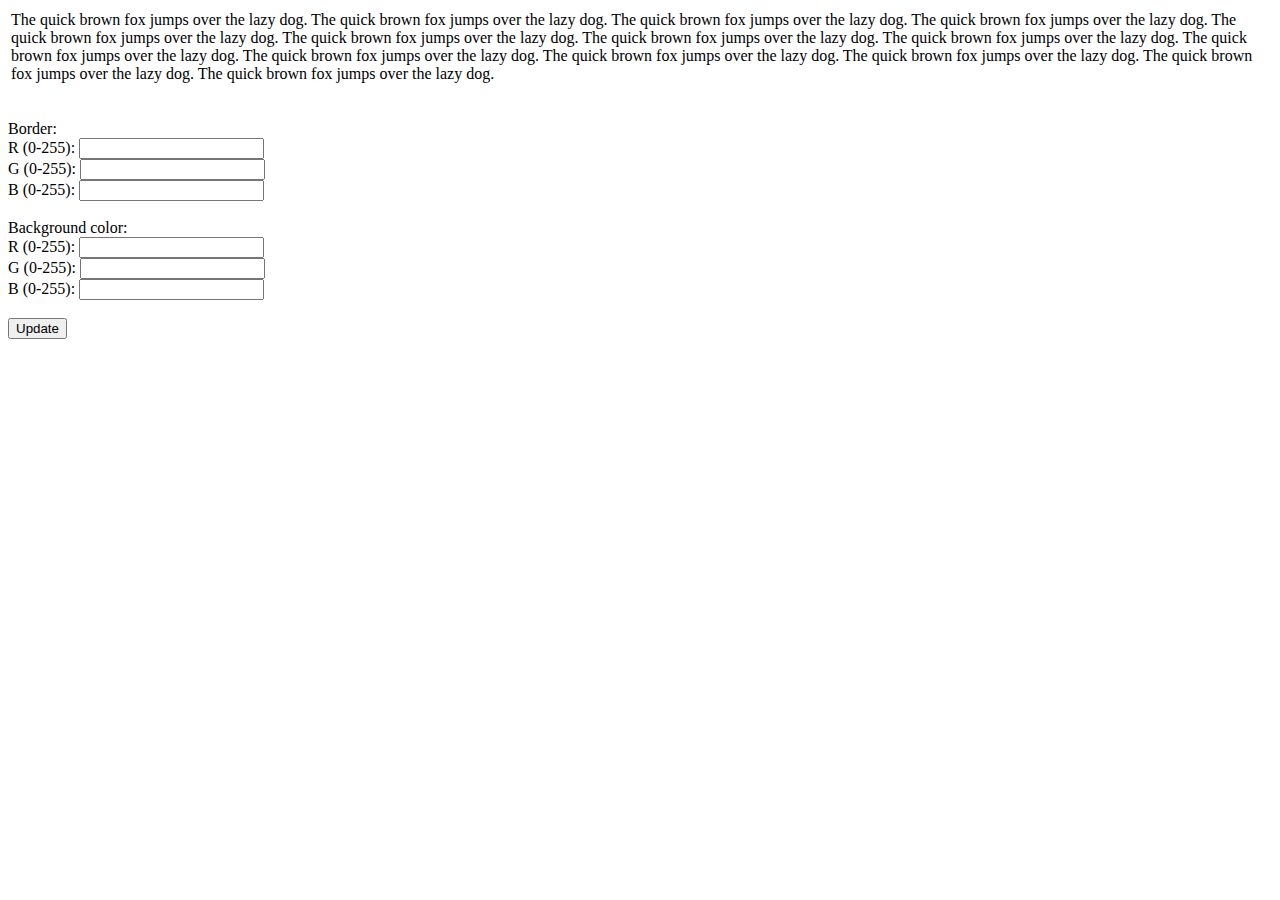
<file: css_manipulation.htm>
<html>
  <head>
    <link href="css/css_manipulation_style.css" rel="stylesheet" type="text/css"/>
    <script type="text/javascript" src="js/css_manipulation.js"></script>
    <title>CSS Manipulation</title>
  </head>

  <body>
    <p id="dummyParagraph">
      The quick brown fox jumps over the lazy dog.
      The quick brown fox jumps over the lazy dog.
      The quick brown fox jumps over the lazy dog.
      The quick brown fox jumps over the lazy dog.
      The quick brown fox jumps over the lazy dog.
      The quick brown fox jumps over the lazy dog.
      The quick brown fox jumps over the lazy dog.
      The quick brown fox jumps over the lazy dog.
      The quick brown fox jumps over the lazy dog.
      The quick brown fox jumps over the lazy dog.
      The quick brown fox jumps over the lazy dog.
      The quick brown fox jumps over the lazy dog.
      The quick brown fox jumps over the lazy dog.
      The quick brown fox jumps over the lazy dog.
    </p>
    <br>

    Border:
    <br>
    R (0-255): <input type="text" id="borderR"></type>
    <br>
    G (0-255): <input type="text" id="borderG"></type>
    <br>
    B (0-255): <input type="text" id="borderB"></type>
    <br><br>

    Background color:
    <br>
    R (0-255): <input type="text" id="backgroundR"></type>
    <br>
    G (0-255): <input type="text" id="backgroundG"></type>
    <br>
    B (0-255): <input type="text" id="backgroundB"></type>
    <br><br>

    <button onclick="update()">Update</button>
  </body>
</html>
</file>
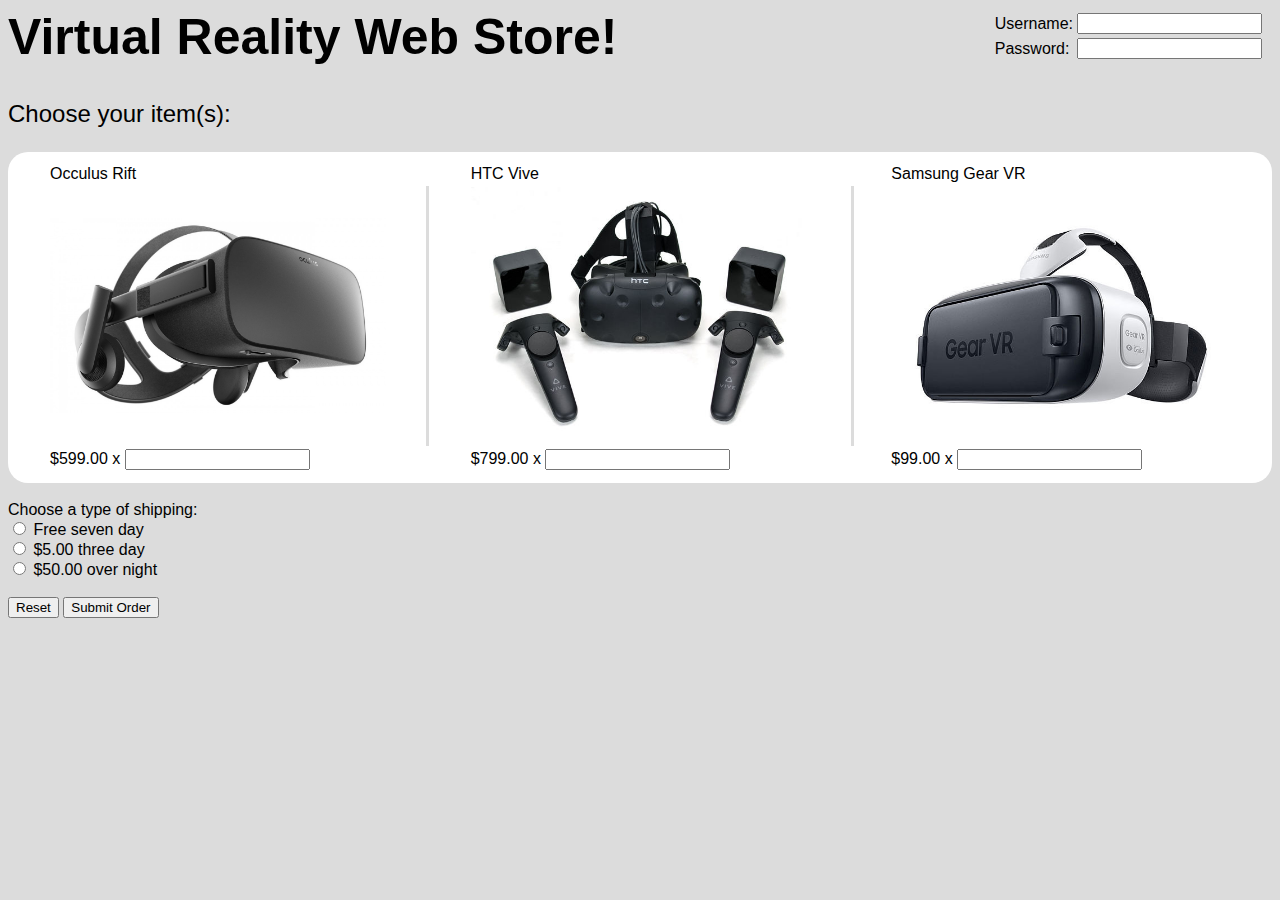
<file: customer_frontend.html>
<html>
  <head>
    <link href="css/web_store_style.css" rel="stylesheet" type="text/css"/>
    <script type="text/javascript" src="js/form_checker.js"></script>
    <title>Web Store</title>
  </head>

  <body>
    <h1>Virtual Reality Web Store!</h1>
    <form onsubmit="return check();" action="php/customer_backend.php" method="post">
      <div id="up">
        <table>
          <tr>
            <td>Username:</td>
            <td><input type="text" id="user"></type></td>
          </tr>
          <tr>
            <td>Password:</td>
            <td><input type="password" id="pass"></type></td>
          </tr>
        </table>
        <br>
      </div>

      <p>Choose your item(s):</p>
      <table class="items">
        <tr>
          <td>Occulus Rift</td>
          <td>HTC Vive</td>
          <td>Samsung Gear VR</td>
        </tr>
        <tr>
          <td><img src="img/oculus-rift.jpg" width="100%"></td>
          <td><img src="img/htc-vive.jpg" width="100%"></td>
          <td><img src="img/gear-vr.jpg" width="100%"></td>
        </tr>
        <tr>
          <td>$599.00 x <input type="number" name="quantity1" id="quantity1" min="0"></td>
          <td>$799.00 x <input type="number" name="quantity2" id="quantity2" min="0"></td>
          <td>$99.00 x <input type="number" name="quantity3" id="quantity3" min="0"></td>
        </tr>
      </table>
      <br>

      Choose a type of shipping:<br>
      <input type="radio" name="shipping" value="7"> Free seven day<br>
      <input type="radio" name="shipping" value="3"> $5.00 three day<br>
      <input type="radio" name="shipping" value="1"> $50.00 over night<br><br>

      <input type="reset">
      <input type="submit" value="Submit Order">
    </form>
  </body>
</html>
</file>
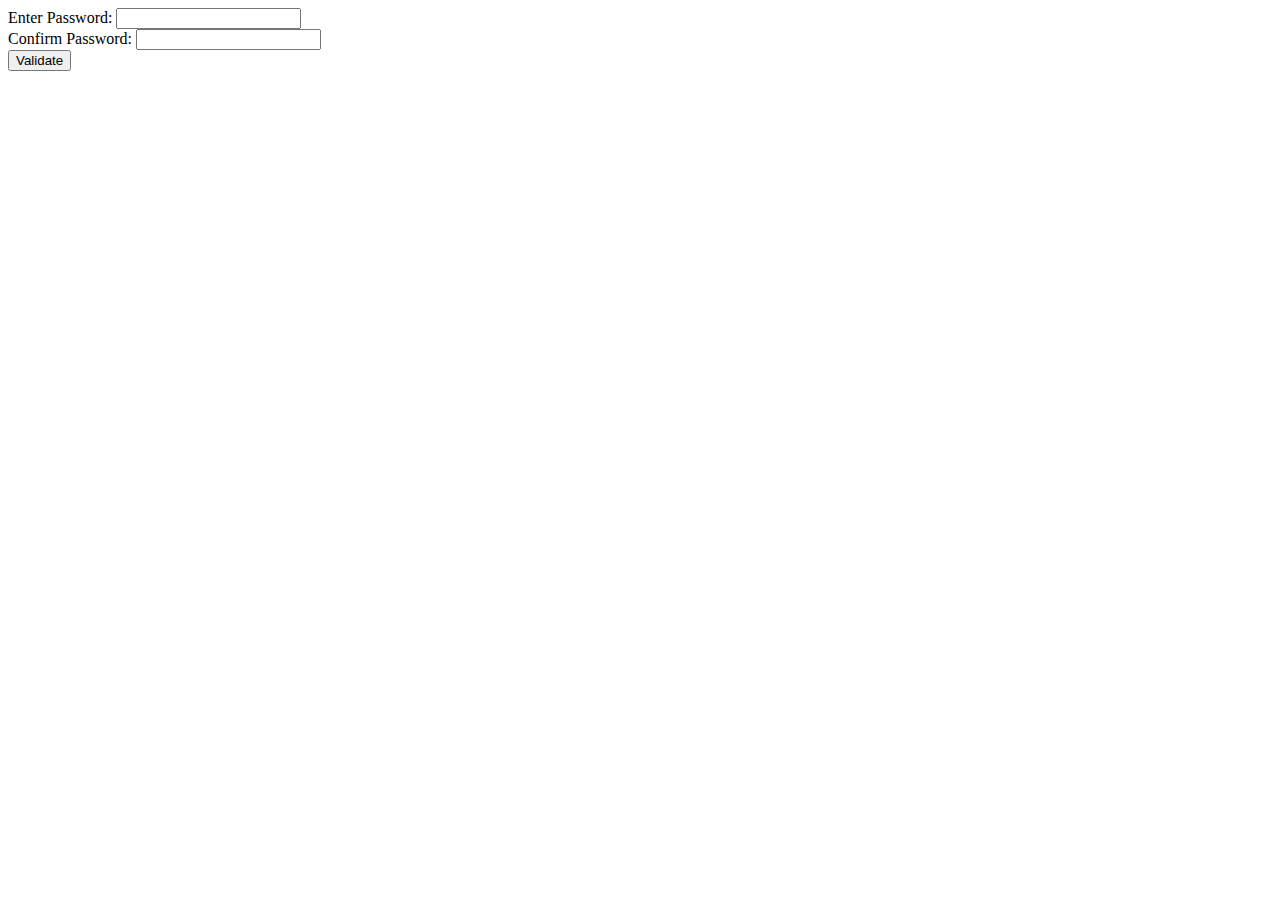
<file: password_validator.htm>
<html>
  <head>
    <script type="text/javascript" src="js/password_validator.js"></script>
    <title>Password Validator</title>
  </head>

  <body>
    Enter Password: <input type="password" id="p1"></type>
    <br>
    Confirm Password: <input type="password" id="p2"></type>
    <br>
    <button onclick="validate()">Validate</button>
  </body>
</html>
</file>
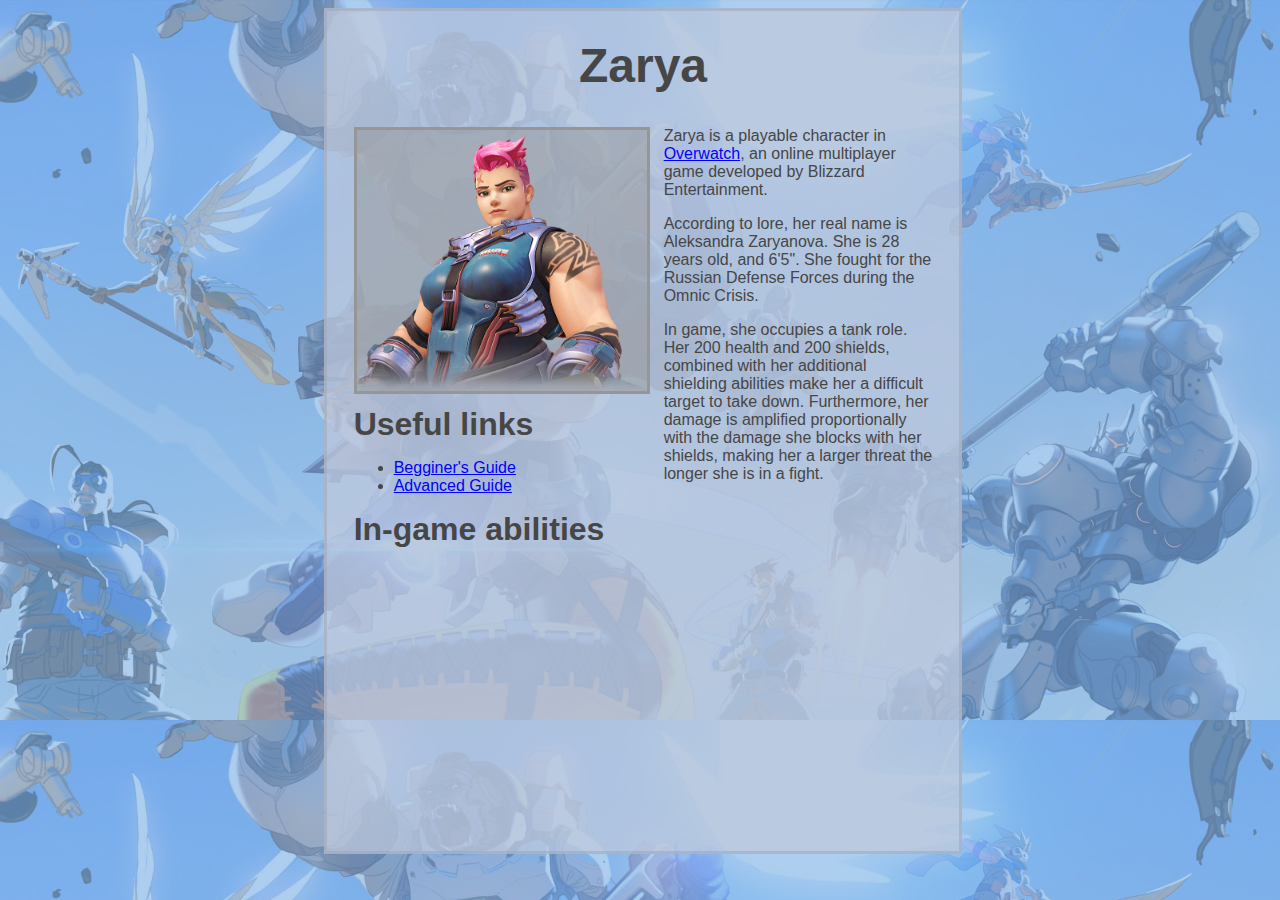
<file: personal_profile.htm>
<html>
  <head>
    <link href="css/personal_profile_style.css" rel="stylesheet" type="text/css"/>
    <title>Personal Profile</title>
  </head>

  <body>
    <div class="background">
      <div class="content">

        <center><font size="32pt"><b> Zarya </b></font></center>
        <br>

        <div class="banner">
          <div class="portrait">
            <img src="img/zarya_portrait.png" class="portrait">
          </div>
          <div class="info">
            <p>
              Zarya is a playable character in <a href="https://playoverwatch.com">Overwatch</a>, an online multiplayer game developed by Blizzard Entertainment.
            </p>
            <p>
              According to lore, her real name is Aleksandra Zaryanova. She is 28 years old, and 6'5". She fought for the Russian Defense Forces during the Omnic Crisis.
            </p>
            <p>
              In game, she occupies a tank role. Her 200 health and 200 shields, combined with her additional shielding abilities make her a difficult target to take down.
              Furthermore, her damage is amplified proportionally with the damage she blocks with her shields, making her a larger threat the longer she is in a fight.
            </p>
          </div>
        </div>

        <br>
        <font size="6pt"><b> Useful links </b></font><br>
          <ul>
            <li><a href="https://www.reddit.com/r/Overwatch/comments/4ozuc6/zarya_carries_a_beginners_guide_to_help_people/">Begginer's Guide</a></li>
            <li><a href="https://www.reddit.com/r/Competitiveoverwatch/comments/4txd7o/an_extensive_zarya_guide_power_overwhelming/">Advanced Guide</a></li>
          </ul>

        <font size="6pt"><b> In-game abilities </b></font><br>
        <iframe width="560" height="315" src="https://www.youtube.com/embed/gTcKbsKDkWk" frameborder="0" allowfullscreen></iframe>

      </div>
    </div>



  </body>
</html>
</file>
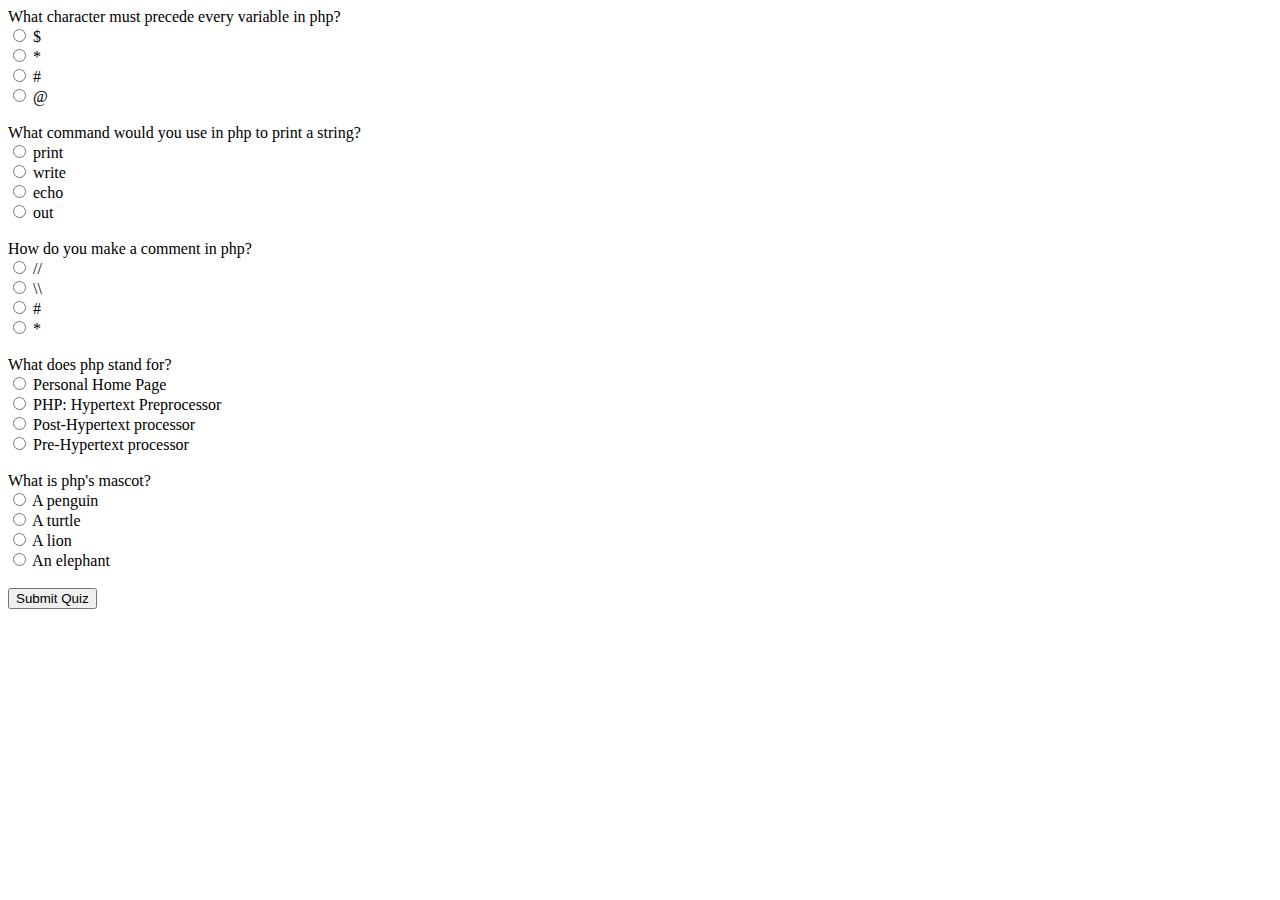
<file: quiz.html>
<html>
  <head>
    <title>Quiz</title>
  </head>

  <body>
    <form action="php/quiz.php" method="post">
      What character must precede every variable in php?<br>
      <input type="radio" name="q1" value="$"> $<br>
      <input type="radio" name="q1" value="*"> *<br>
      <input type="radio" name="q1" value="#"> #<br>
      <input type="radio" name="q1" value="@"> @<br><br>

      What command would you use in php to print a string?<br>
      <input type="radio" name="q2" value="print"> print<br>
      <input type="radio" name="q2" value="write"> write<br>
      <input type="radio" name="q2" value="echo"> echo<br>
      <input type="radio" name="q2" value="out"> out<br><br>

      How do you make a comment in php?<br>
      <input type="radio" name="q3" value="//"> //<br>
      <input type="radio" name="q3" value="\\"> \\<br>
      <input type="radio" name="q3" value="#"> #<br>
      <input type="radio" name="q3" value="*"> *<br><br>

      What does php stand for?<br>
      <input type="radio" name="q4" value="Personal Home Page"> Personal Home Page<br>
      <input type="radio" name="q4" value="PHP: Hypertext Preprocessor"> PHP: Hypertext Preprocessor<br>
      <input type="radio" name="q4" value="Post-Hypertext processor"> Post-Hypertext processor<br>
      <input type="radio" name="q4" value="Pre-Hypertext processor"> Pre-Hypertext processor<br><br>

      What is php's mascot?<br>
      <input type="radio" name="q5" value="A penguin"> A penguin<br>
      <input type="radio" name="q5" value="A turtle"> A turtle<br>
      <input type="radio" name="q5" value="A lion"> A lion<br>
      <input type="radio" name="q5" value="An elephant"> An elephant<br><br>

      <input type="submit" value="Submit Quiz">
    </form>
  </body>
</html>
</file>
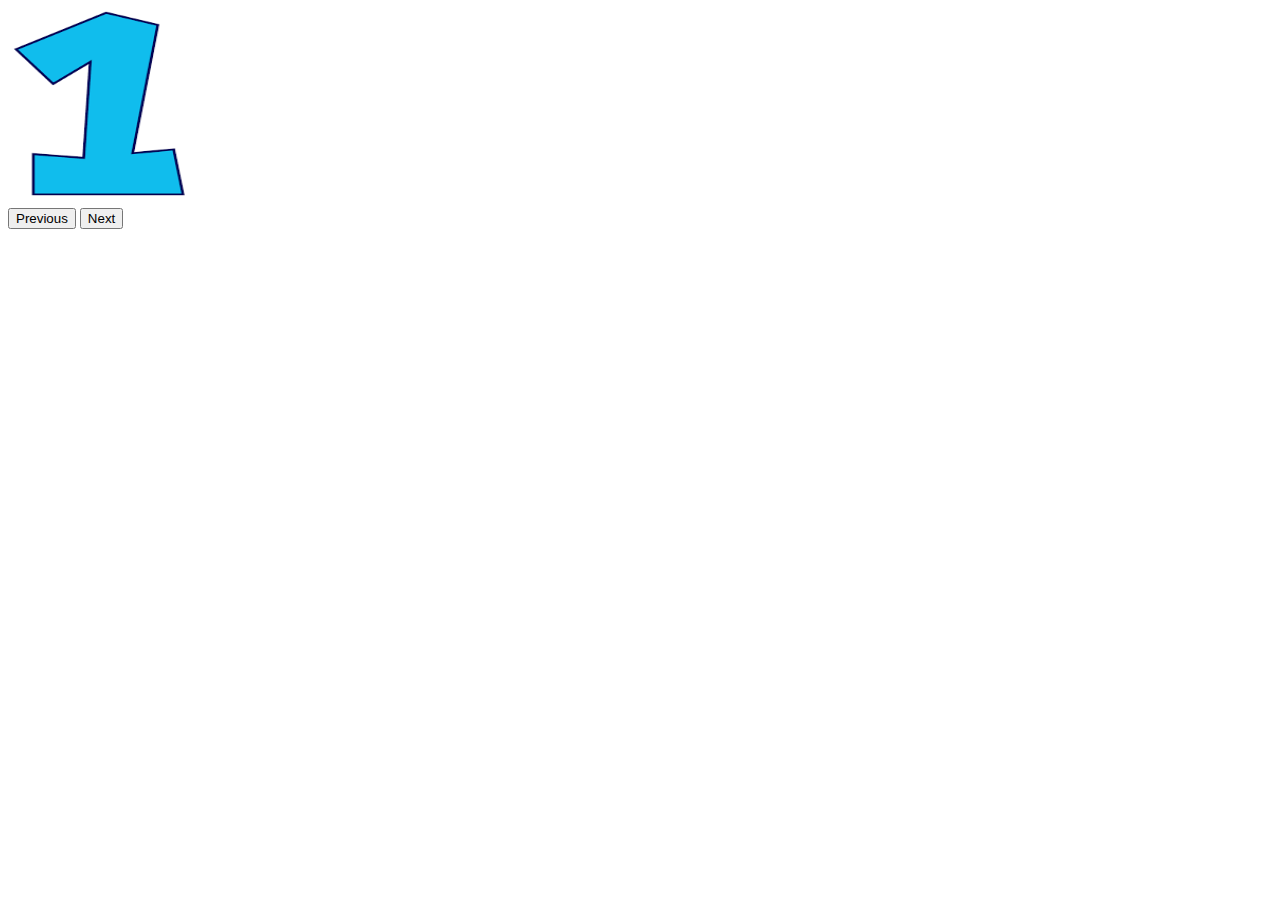
<file: slide_show.htm>
<html>
  <head>
    <script type="text/javascript" src="js/slide_show.js"></script>
    <title>Slide Show</title>
  </head>

  <body>
    <img src="img/one.png" width="200" height="200" id="slideShowImage">
    <br>
    <button onclick="previous()">Previous</button>
    <button onclick="next()">Next</button>
  </body>
</html>
</file>
<file: css/css_manipulation_style.css>
p{
  background-color: white;
  border-style: solid;
  border-color: white;
}
</file>
<file: css/web_store_style.css>
body
{
  background-color: rgb(220, 220, 220);

  font-family: arial;
  color: rgb(0, 0, 0);
  font-size: 16;
}

h1
{
  font-size: 50;
}

p
{
  font-size: 24;
}

div#up
{
  position: absolute;
  top: 10;
  right: 15;
}

table.items
{
  table-layout: fixed;
  width:100%;
  background-color: white;
  padding-top: 10px;
  padding-bottom: 10px;
  border-radius: 20px;
}

table.items td
{
  padding-left: 40px;
  padding-right: 40px;
  border-collapse: collapse;
}

table.items tbody tr:nth-child(2) td:nth-child(1) {
   border-right: solid;
   border-color: rgb(220, 220, 220);
}

table.items tbody tr:nth-child(2) td:nth-child(3) {
   border-left: solid;
   border-color: rgb(220, 220, 220);
}

img
{
  height: auto;
}
</file>
<file: css/personal_profile_style.css>
body
{
  background-image: url("../img/overwatch_background.jpg");
  background-size: 100%;
  /*background-repeat: no-repeat;*/
  background-attachment: fixed;

  font-family: arial;
  color: rgb(70, 70, 70);
  font-size: 16;
}

img.portrait
{
  width: 290;
  height: 261;
  border: solid;
  border-color: rgb(150, 150, 150);

  background-color: rgba(150, 150, 150, 0.5);
}

a
{
  color: blue;
}
a:hover
{
  color: rgb(75, 0, 200);;
}
a:visited
{
  color: purple;
}

div.background
{
  background-color: rgba(190, 200, 220, 0.75);
  margin-left: 25%;
  margin-top: 0;
  height: 95%;
  width: 50%;

  border: solid;
  border-color: rgba(155, 163, 180, 0.5);

  /*border: solid;*/
}

div.content
{
  margin: 20pt;
  /*border: solid;*/
}

div.banner
{
  height: 261;
}

div.portrait
{
  width: 290;
  float: left;
}
div.info
{
 margin-left: 310;
}
</file>
